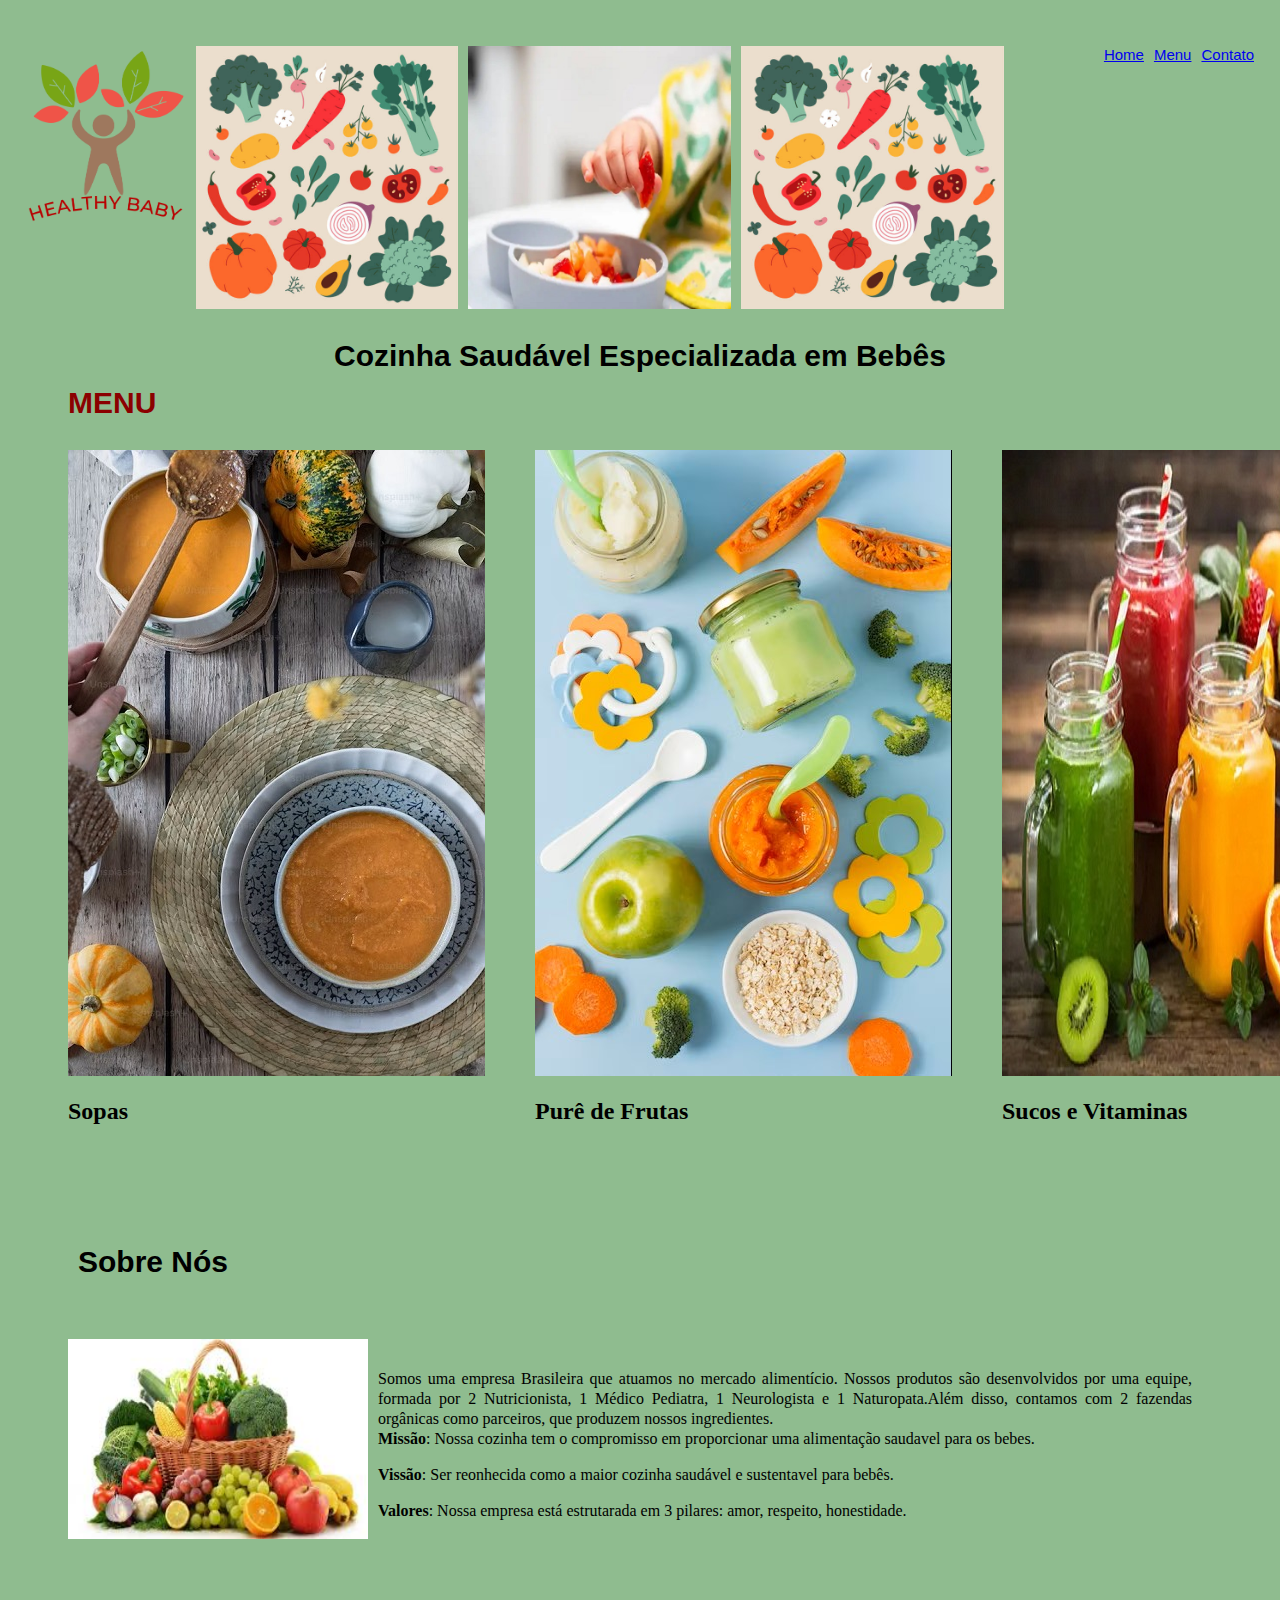
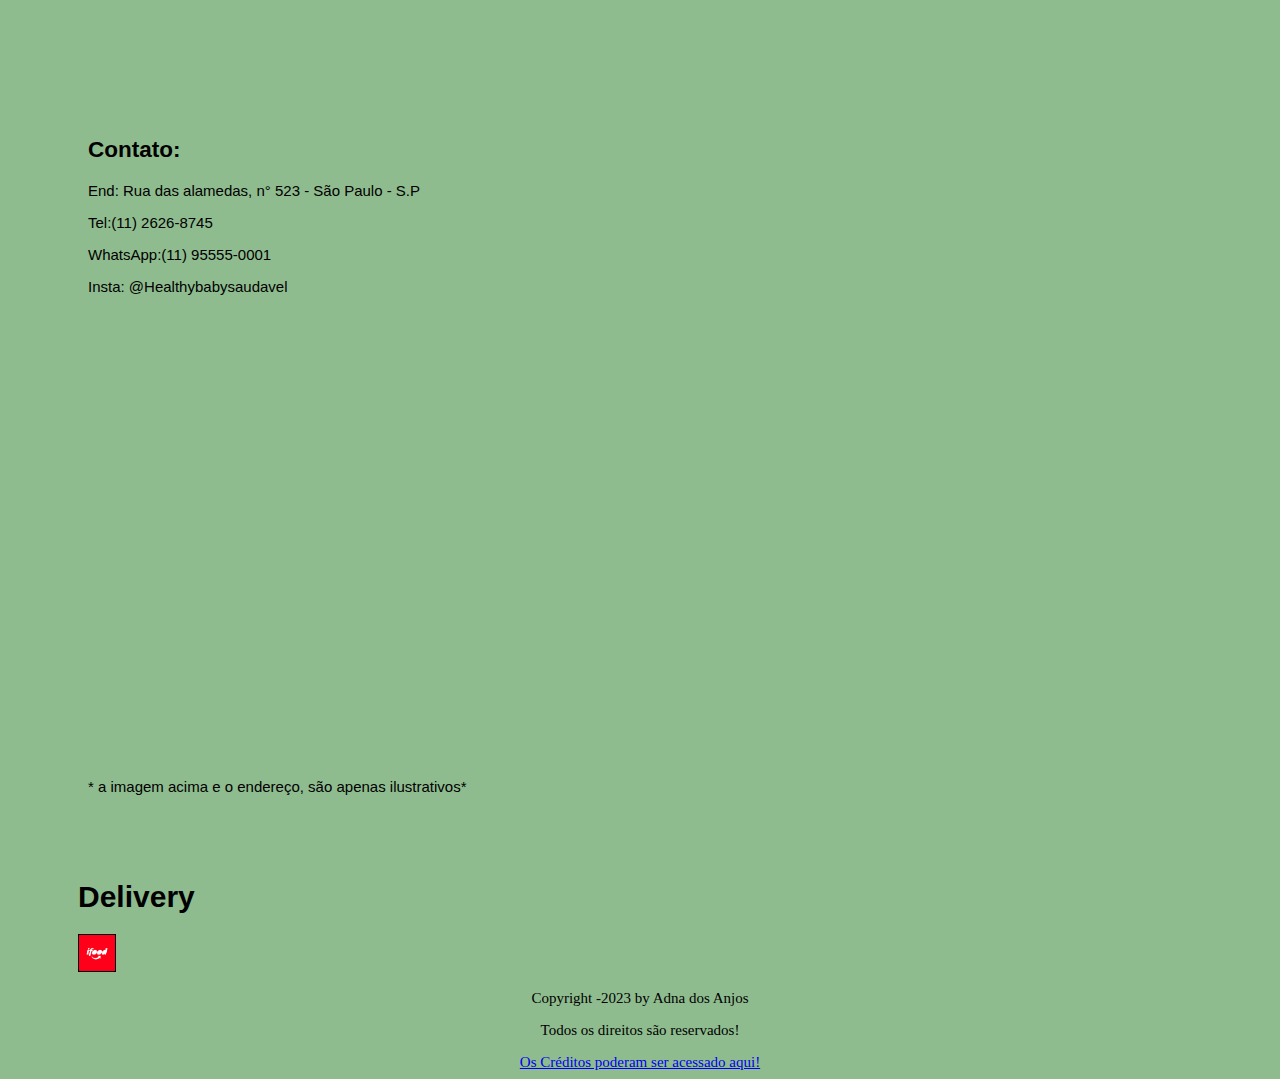
<file: index.html>
<!DOCTYPE html>
<br lang="pt-br">
<head>
    <meta charset="UTF-8">
    <meta name="viewport" content="width=device-width, initial-scale=1">
    <link rel="stylesheet"type="text/css" href="style.css">
    <title>Cardápio</title>
</head>
<header>

    <!--cabeçalho página-->
    <div class="links">
        <ul style ="padding-left: 5px;margin-top: 2px;margin-bottom: 2px;">
    <li id="li"><a href ="#Sobre Nós">Home</a></li>
    <li id="li"><a href ="#MENU" class="Menu">Menu</a></li>
    <li id="li"><a href ="#Contatos" class="Contatos">Contato</a></li></ul>
    </div>

</header>
<body>


<body style = "background-color: #8FBC8F">

<div class="plano_fundo">
<img src="img/LOGOTIPO3.png" width="15%" height="15%">
<img src="img\plano de fundo.jpg" width="25%" height="25%">  
<img src="img\mao de bebe2.jpg" width="25%" height="25%"> 
<img src="img\plano de fundo.jpg" width="25%" height="25%">
</div>
<div class=" subtitulo">
<h1>Cozinha Saudável Especializada em Bebês</h1>
</div>

<br>
<!--Menu-->

<a name="MENU"></a>
<div class="MENU">
<p><h2>MENU</p></h2>
<a href ="MENU"></a>
</div>
<!---Sopa-->
<section class="itens_menu">
<div class="Sopa">

    <img src="img\sopa2.jpg" usemap="#Sopas">
    <figcaption><h2>Sopas</h2></figcaption>
    <map name="Sopas">
    <area shape="default" alt="Sopas" title="Sopas"href="Sopas.html">
    <a href="Sopas.html"></a>
    </map>

</div>  
<!----Purê de Frutas-->
<div class="Purê_de_Frutas">
    <img src="img\purezinho.jpeg" title="Purê de Frutas"usemap="#Purê de Frutas">
    <figcaption><h2><span>Purê de Frutas</h3></figcaption></span>
    <map name="Purê de Frutas">
    <area shape="default" alt="Purê de Frutas"title="Purê de Frutas" href="Purê de Frutas.html">
    <a href="Purê de Frutas.html"></a>
    </map>
</div> 
<!-----Sucos e Vitaminas--->
<div class="Sucos_e_Vitaminas">
    <img src="img\suco1.2.jpg" usemap="#Sucos e Vitaminas">
    <figcaption><h2>Sucos e Vitaminas</h2></figcaption>
    <map name="Sucos e Vitaminas">
    <area shape="default" alt="Sucos e Vitaminas" title="Sucos e Vitaminas" href="Sucos_e_vitaminas.html">
    </map>
    
</div></section>

<br>
<!----Sobre Nós-->
<br></br>

<div class="Sobre">
<a name="Sobre Nós"></a>
<h1>Sobre Nós</h1></div>

<img id ="sob" src="img\sobre.jpeg">
<div class="Sobre_nós">
<p>Somos uma empresa Brasileira que atuamos no mercado alimentício. Nossos produtos são desenvolvidos por uma equipe, formada por 
2 Nutricionista, 1 Médico Pediatra, 1 Neurologista e 1 Naturopata.Além disso, contamos com 2 fazendas orgânicas como parceiros, que 
produzem nossos ingredientes.<br>
<b>Missão</b>: Nossa cozinha tem o compromisso em proporcionar uma alimentação saudavel para os bebes.</p>
<b>Vissão</b>: Ser reonhecida como a maior cozinha saudável e sustentavel para bebês.</p>
<b>Valores</b>: Nossa empresa está estrutarada em 3 pilares: amor, respeito, honestidade.
</div></p><br>


<!--Contato-->

<div class="Contato">
<a name="Contatos"></a>
<h2>Contato:</h2>
<p>End: Rua das alamedas, n° 523 - São Paulo - S.P</p>
<p>Tel:(11) 2626-8745</p>
<p>WhatsApp:(11) 95555-0001</p>
<p>Insta: @Healthybabysaudavel</p>
<iframe id = "maps" src="https://www.google.com/maps/embed?pb=!4v1690588817384!6m8!1m7!1sfwIBwShB0_gBxDWs9pZmEQ!2m2!1d-23.56446141131467!2d-46.65884759528473!3f220.39192803305642!4f1.6545133466533457!5f0.7820865974627469" width="600px" height="450px" style="border:0;" allowfullscreen="" loading="lazy" referrerpolicy="no-referrer-when-downgrade"></iframe>
<p>* a imagem acima e  o endereço, são apenas ilustrativos*</p>
</div>
<div class="ifood">
<figcaption><h1>Delivery</h1></figcaption>
<img src="img\ifood.png" width="03%" height="03%"usemap="#Delivery"border="1" >
<map name="Delivery">
<area shape="default" alt="Delivery" href="https://www.ifood.com.br/">
<a href="https://www.ifood.com.br/"></a>
</map></div>


<!--Rodapé-->
<div class="Créditos">
    <footer><p>Copyright -2023 by Adna dos Anjos</p> 
    <p>Todos os direitos são reservados!</p>
<a href="creditos.html">Os Créditos poderam ser acessado aqui!

</footer></div>
</body>
</style>
</html>
</file>
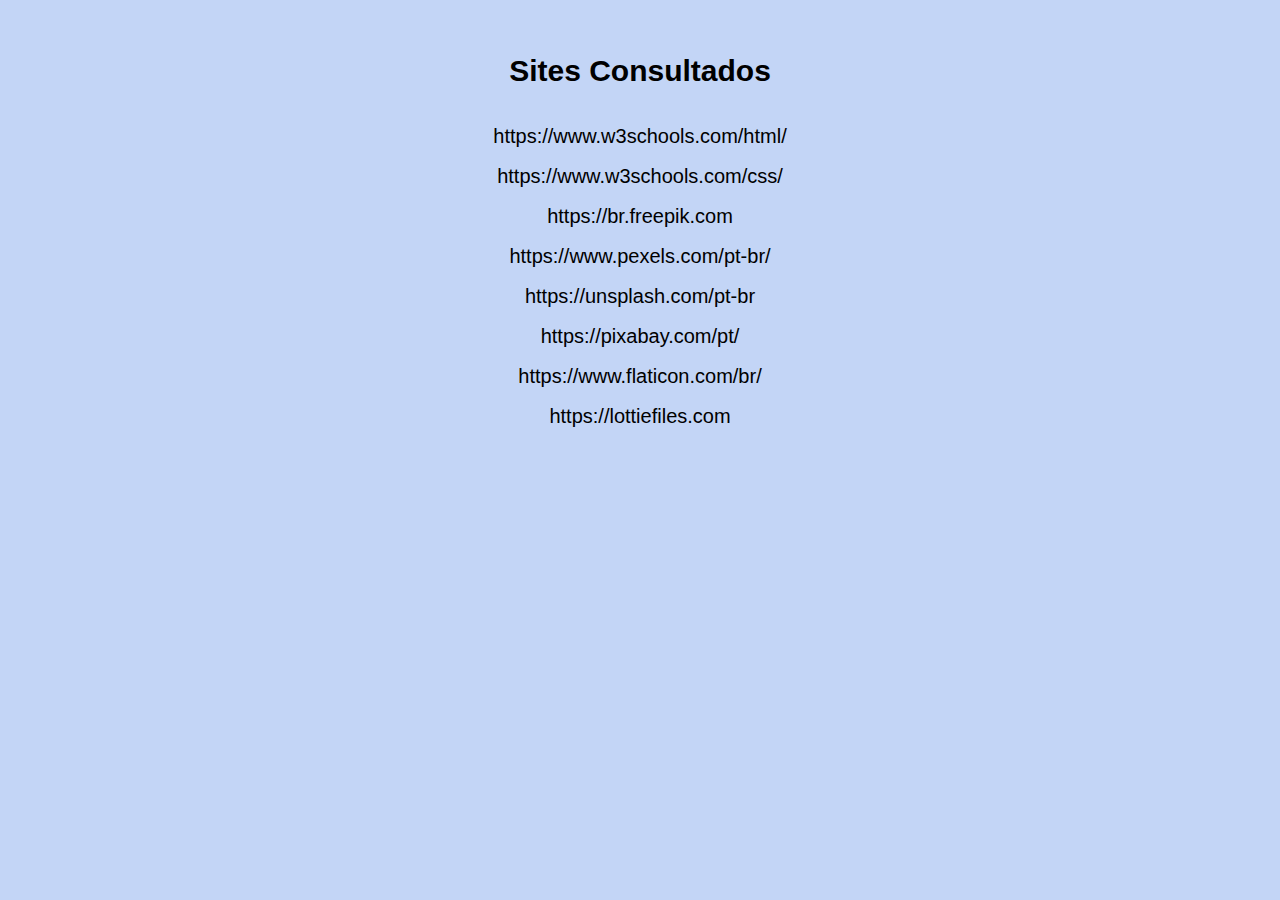
<file: creditos.html>
<!DOCTYPE html>
<br lang="pt-br">
<head>
    <meta charset="UTF-8">
    <meta name="viewport" content="width=device-width, initial-scale=1.0">
    <link rel="stylesheet"type="text/css" href="style.css">
    <title>Créditos</title>
</head>

<body>
    <div class="Rodapé">
    <body bgcolor="#c3d5f6";>
    <!----Sites consultados-->
    <h2>Sites Consultados</h2>
    <p><div>
<li>https://www.w3schools.com/html/</li>
<li>https://www.w3schools.com/css/</li>
<li>https://br.freepik.com</li>
<li>https://www.pexels.com/pt-br/</li>
<li>https://unsplash.com/pt-br</li>
<li>https://pixabay.com/pt/</li>
<li>https://www.flaticon.com/br/</li>
<li>https://lottiefiles.com</li>

    </div>
    


    </ul>

    </p>
</file>
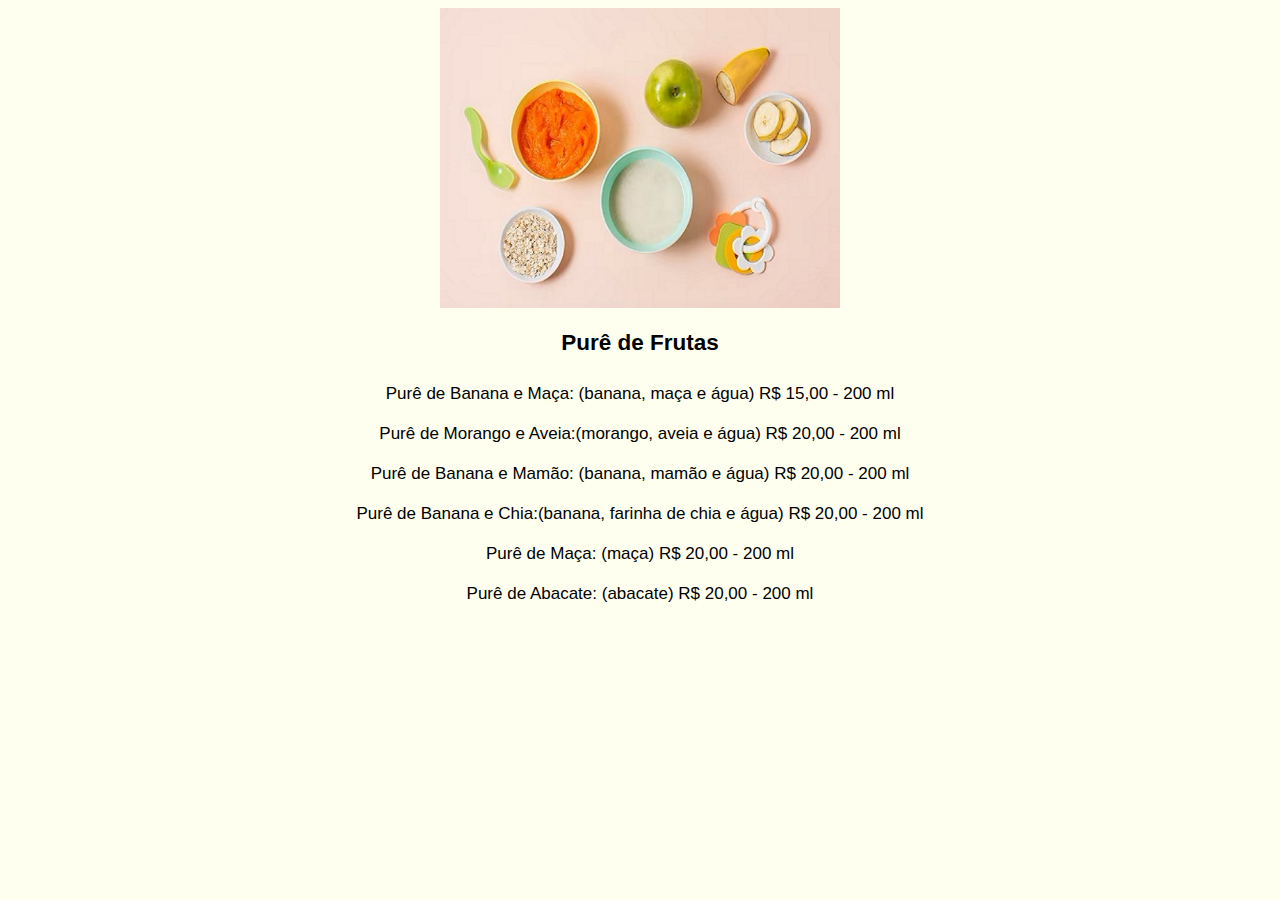
<file: Purê de Frutas.html>
<!DOCTYPE html>
    <html lang="pt-br">
    <head>
		<meta charset="UTF-8">
		<meta name="viewport" content="width=device-width, initial-scale=1.0">
		<link rel="stylesheet" href="style.css">
    <title>Purê de Frutas</title>
    <meta charset="utf-8">
    </head>
    <body>
	<body bgcolor="#Fffff">
	
<div class="bloco2">
<img src="img\pure2.jpg" width="400px" height="300px">
<h2>Purê de Frutas</h2>
</div>

	<div class="bloco2_1">
	Purê de Banana e Maça: (banana, maça e água) R$ 15,00 - 200 ml<br>
	<br>
	Purê de Morango e Aveia:(morango, aveia e água) R$ 20,00 - 200 ml<br>
	<br>
	Purê de Banana e Mamão: (banana, mamão e água) R$ 20,00 - 200 ml <br>
	<br>
	Purê de Banana e Chia:(banana, farinha de chia e água) R$ 20,00 - 200 ml <br>
	<br>
	Purê de Maça: (maça) R$ 20,00 - 200 ml <br>
	<br>
	Purê de Abacate: (abacate) R$ 20,00 - 200 ml<br>
	</br>
	</div>	
	</body>
	</html>
</file>
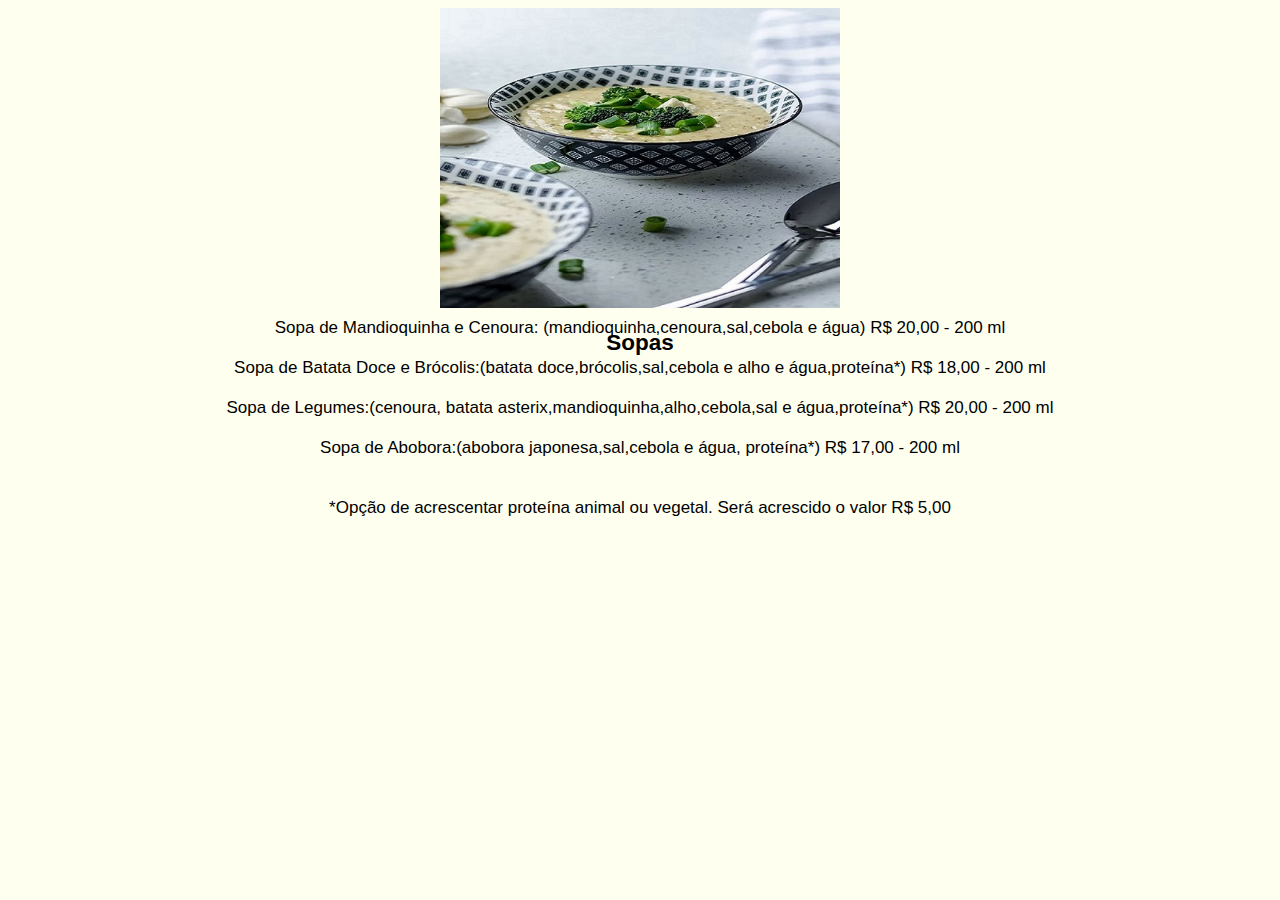
<file: Sopas.html>
<!DOCTYPE html>
    <html lang="pt-br">
    <head>
		<meta charset="UTF-8">
		<meta name="viewport" content="width=device-width, initial-scale=1.0">
		<link rel="stylesheet" href="style.css">
    <title>Sopas</title>
    <meta charset="utf-8">
    </head>
    <body>
    <body bgcolor="#Fffff">
	
	<div class="bloco1">
	<img src="img\sopa3.jpg" width= "400px" height="300px">
	<h2>Sopas</h2></div>
	<div class="bloco1_2">
	Sopa de Mandioquinha e Cenoura: (mandioquinha,cenoura,sal,cebola e água) R$ 20,00 - 200 ml<br>
	<br>
	Sopa de Batata Doce e Brócolis:(batata doce,brócolis,sal,cebola e alho e água,proteína*) R$ 18,00 - 200 ml<br>
	<br>
	Sopa de Legumes:(cenoura, batata asterix,mandioquinha,alho,cebola,sal e água,proteína*) R$ 20,00 - 200 ml<br>
	<br>
	Sopa de Abobora:(abobora japonesa,sal,cebola e água, proteína*) R$ 17,00 - 200 ml<br>
	<br>
	
	<br>*Opção de acrescentar proteína animal ou vegetal. Será acrescido o valor R$ 5,00
</div>
</body>
</HTML>
</file>
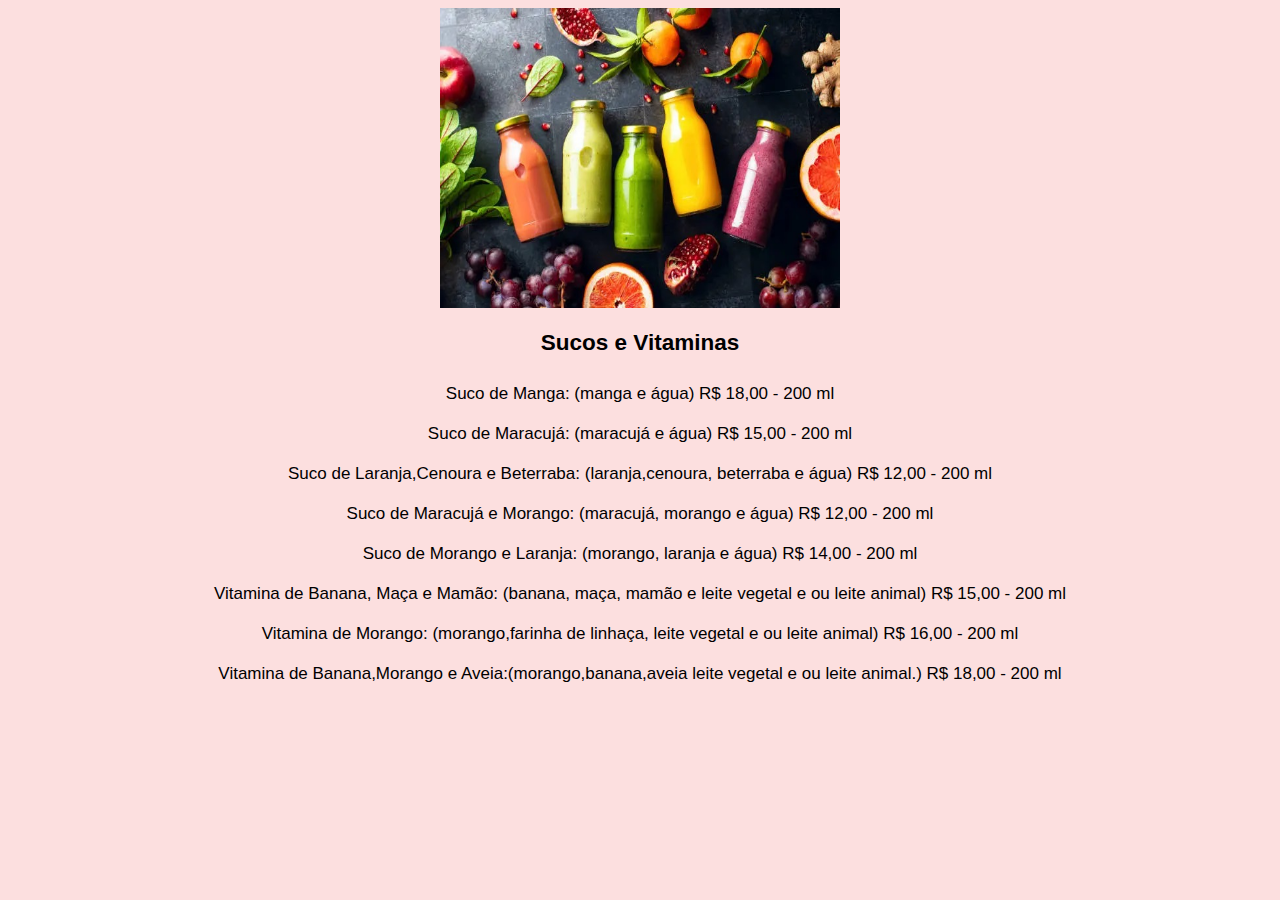
<file: Sucos_e_vitaminas.html>
<!DOCTYPE html>
    <html lang="pt-br">
    <head>
		<meta charset="UTF-8">
		<meta name="viewport" content="width=device-width, initial-scale=1.0">
		<link rel="stylesheet" href="style.css">
	<title>Sucos e Vitaminas</title>
    </head>
    <!--BODY-->
	<body>
    <body style="background-color:#fcdfdf">
	

	<!--Descrição dos produtos e valores-->
	<div class="bloco3">
		
	<img src="img\suco.jpg"width="400px" height="300px">
	<h2>Sucos e Vitaminas</h2>
	</div>
	<div class="bloco3_1">
	Suco de Manga: (manga e água) R$ 18,00 - 200 ml <br>
	<br>
	Suco de Maracujá: (maracujá e água) R$ 15,00 - 200 ml<br>		
	<br>
	Suco de Laranja,Cenoura e Beterraba: (laranja,cenoura, beterraba e água) R$ 12,00 - 200 ml<br>
	<br>
	Suco de Maracujá e Morango: (maracujá, morango e água) R$ 12,00 - 200 ml<BR>
	<br>
	
	Suco de Morango e Laranja: (morango, laranja e água) R$ 14,00 - 200 ml<br>
	<br>
	
	Vitamina de Banana, Maça e Mamão: (banana, maça, mamão e leite vegetal e ou leite animal) R$ 15,00 - 200 ml <br>
	<br>
	Vitamina de Morango: (morango,farinha de linhaça, leite vegetal e ou  leite animal) R$ 16,00 - 200 ml<br>
	<br>
	
	Vitamina de Banana,Morango e Aveia:(morango,banana,aveia leite vegetal e ou leite animal.) R$ 18,00 - 200 ml<br>
	<br>
	
</div>

</HTML>
</file>
<file: style.css>
@charset "UTF-8";

body{
background-color:#8FBC8F";
}

header{
    height: 20%;
    display:block;
    text-align: center;
    background-color:#337ccf;
    margin:8px;
}    
/* index*/
.links{
display:block;
float:right;
background-color: #8FBC8F;
color:crimson;
font-size: 15px;
margin:5px 5px;
}

#li{
list-style-type: none;
float:left;
padding: 5px 5px;
color:black;
font-family: Arial;
text-decoration: none;

}


li:hover{
    background-color:#07b94b;
    color:black;
}

.plano_fundo{
display: flex;
padding: 10px;
margin: 10px;
gap:10px;
border-radius: 50px;


}

.MENU{
font-size:  20px;
font-family:arial;
font-style: inherit;
color:darkred;
padding-bottom: 10 px;
padding-top: 10 px;
margin-top: -50px;
margin-right: 600px;
margin-left: 60px;
text-align: left;

}

.itens_menu{

display:flex;
gap: 50px;
padding-right:10px;
padding-left: 10px;
margin-left: 50px;
margin-right: 10px;
position:relative;
width:30%;

font-family:'Times New Roman';
text-align: left;

text-align: justify;

word-spacing: 20%;
line-height: 20px;

}

.subtitulo{
text-align: center;
font-size: 15px;
font-family: Arial;
}

.Sobre{
font-size:  15px;
font-family: Arial;
margin: 20px 60px;
text-align: left;
padding: 10px;
position: relative;
display:flex;


}

.Sobre_nós{
font-family:'Times New Roman';
text-align: right;
text-align: justify;
word-spacing: 20%;
line-height: 20px;
margin-left: 370px;
margin-top: -220px;
margin-right: 80px;
margin-bottom: 80px;

}
#sob{
    margin-left: 60px; 
    margin-top: 10px;
    width: 300px; 
    height: 200px;
    margin-bottom: 20px;
    padding-bottom: 10px;

}

.Contato{
font-size: 15px;
font-family: Arial;
padding: 20px;
margin-left: 60px ;
margin-bottom: 50px;
margin-top: 80px;



}

.ifood{

font-size: 15px;
font-family: arial;
padding: 10 px;
margin-left:70px ;
}

/*O bloco3 está no Suco e Vitaminas*/
.bloco3{
text-align:center ;
font-size: 15px;
font-family: Arial;
margin: auto;
} 
.bloco3_1{
text-align:center;
font-size: 17px;
font-family: Arial;
padding: 10px;

}
/*O bloco2 está no Purê de frutas*/
.bloco2{

text-align:center;
font-size:15px ;
font-family: arial;
margin: auto;
}

.bloco2_1{
font-size: 17px;
font-family: Arial;
text-align: center;
padding: 10px;
}

/* O bloco1 está no Sopas*/
.bloco1{
text-align: center;
font-size: 15px;
font-family: Arial;
margin: auto;
width:400px ;
height:300px;
}
.bloco1_2{
text-align: center;
font-size: 17px;
font-family: Arial;
padding: 10px;
}
/*Rodapé*/
.Créditos
{
text-align: center;
font-size: 15px;
font-family: 'Times New Roman';
}

.Rodapé{
background-color:#c3d5f6;
line-height:40px ;
text-align: center;
font-size: 20px;
font-family: Arial;

}

@media screen and (max-width:720px) {
.subtitulo{
    
    text-align: center;
    font-size: 10px;
}
.MENU{
    font-size: 15px;
    text-align: center;
    margin-left: 330px;
    margin-top: 5px;
}
.itens_menu{

display:table-cell;
text-align: center;
position: relative;

}
#li{
display: none;
}
.Sobre{
display: block;
text-align: center;
}
.Sobre_nós{
display:block;
margin:0px 180px;
}
#sob{
    display:block;
    text-align: center;
  margin: 5px 200px;
}
.Contato{
    text-align: center;
}
#maps{
    width: 300px;
    height: 250px;
    margin-bottom: 2px;
    padding: 5px;
}
.ifood{

   text-align:center;
}
.bloco1{
    text-align: center;
    display: block;
    font-size:10px;
    margin-left: 50px;
}
.bloco1_2{
    text-align: center;
    display: block;
    font-size: 12px;
}
.bloco2{
    text-align: center;
    display: block;
    font-size:10px;
    margin-left: 50px;
    width: 200px;


}
.bloco2_1{
    text-align: center;
    display: block;
    font-size: 12px;

}
.bloco3{
    text-align: center;
    display: block;
    font-size:10px;
    margin-left: 50px;

}
.bloco3_1{
    text-align: center;
    display: block;
    font-size: 12px;
}
.Rodapé{
margin-left: 10px;
}

}
</file>
